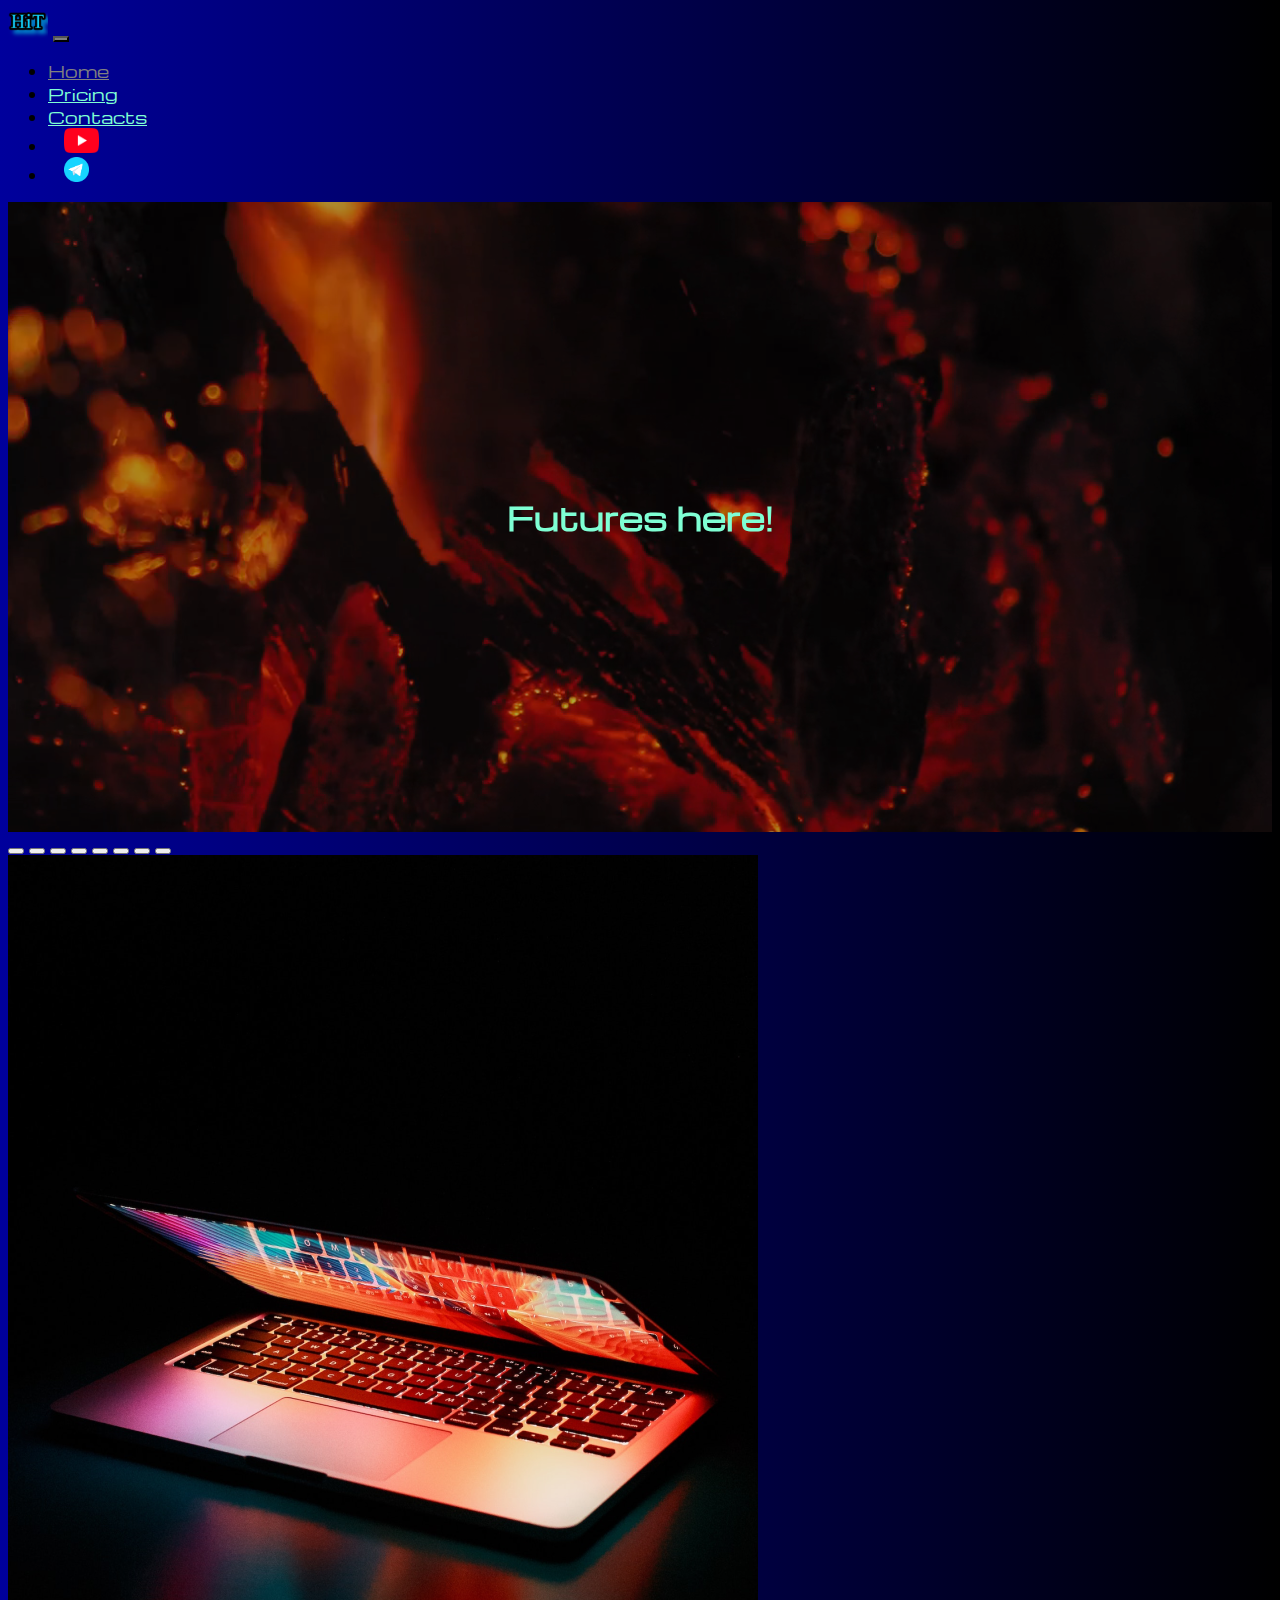
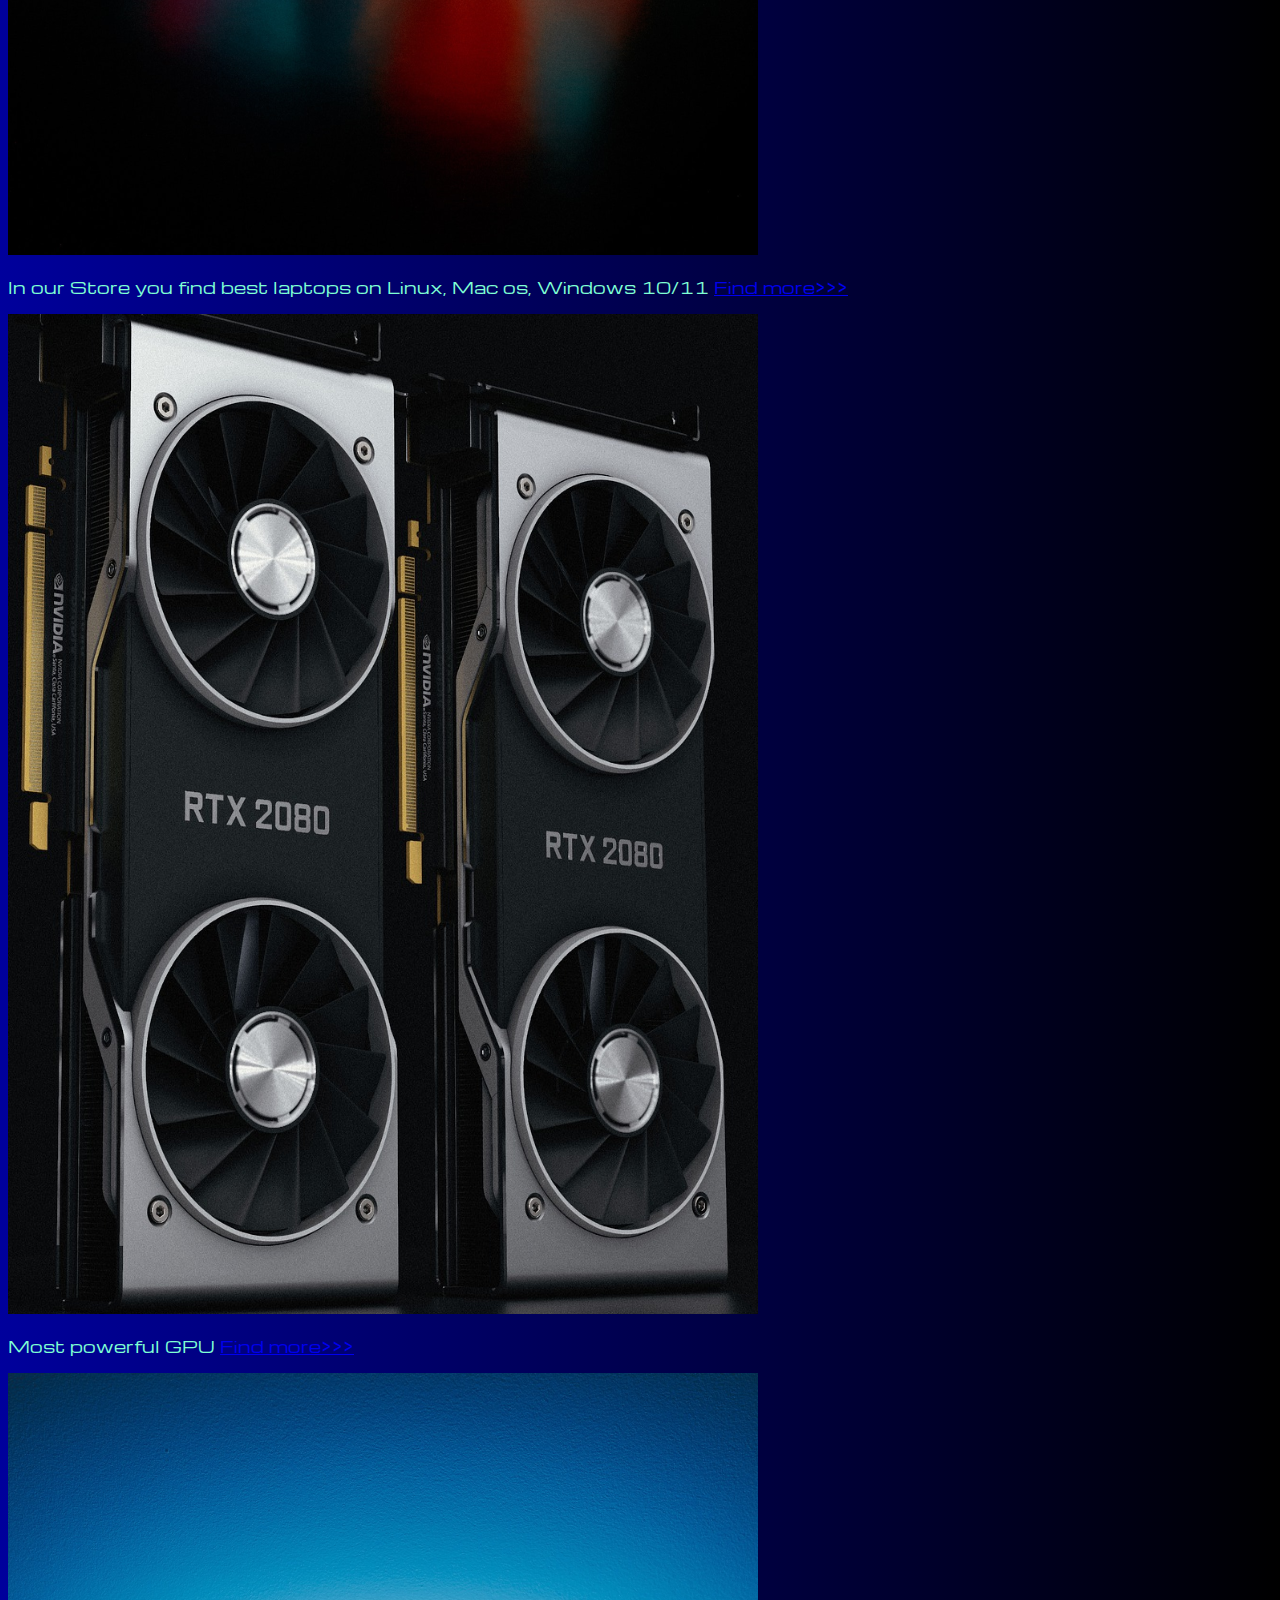
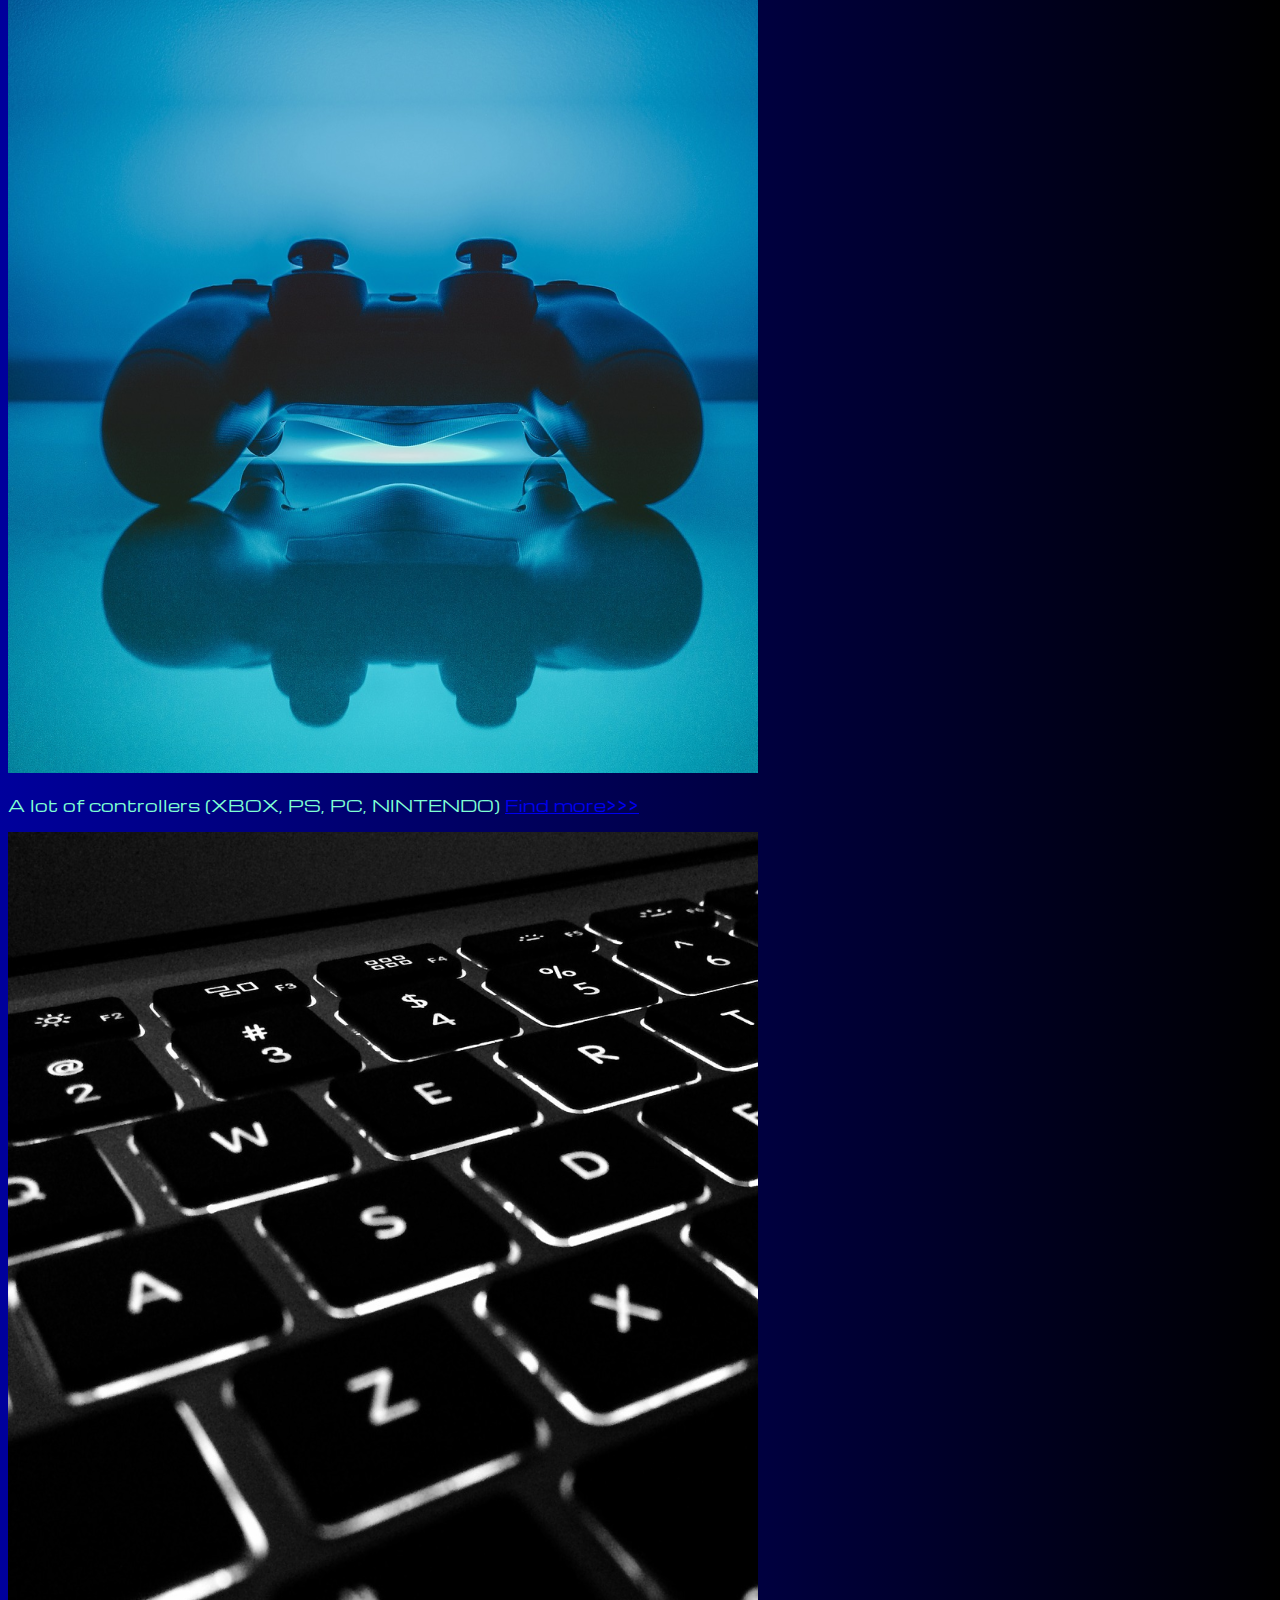
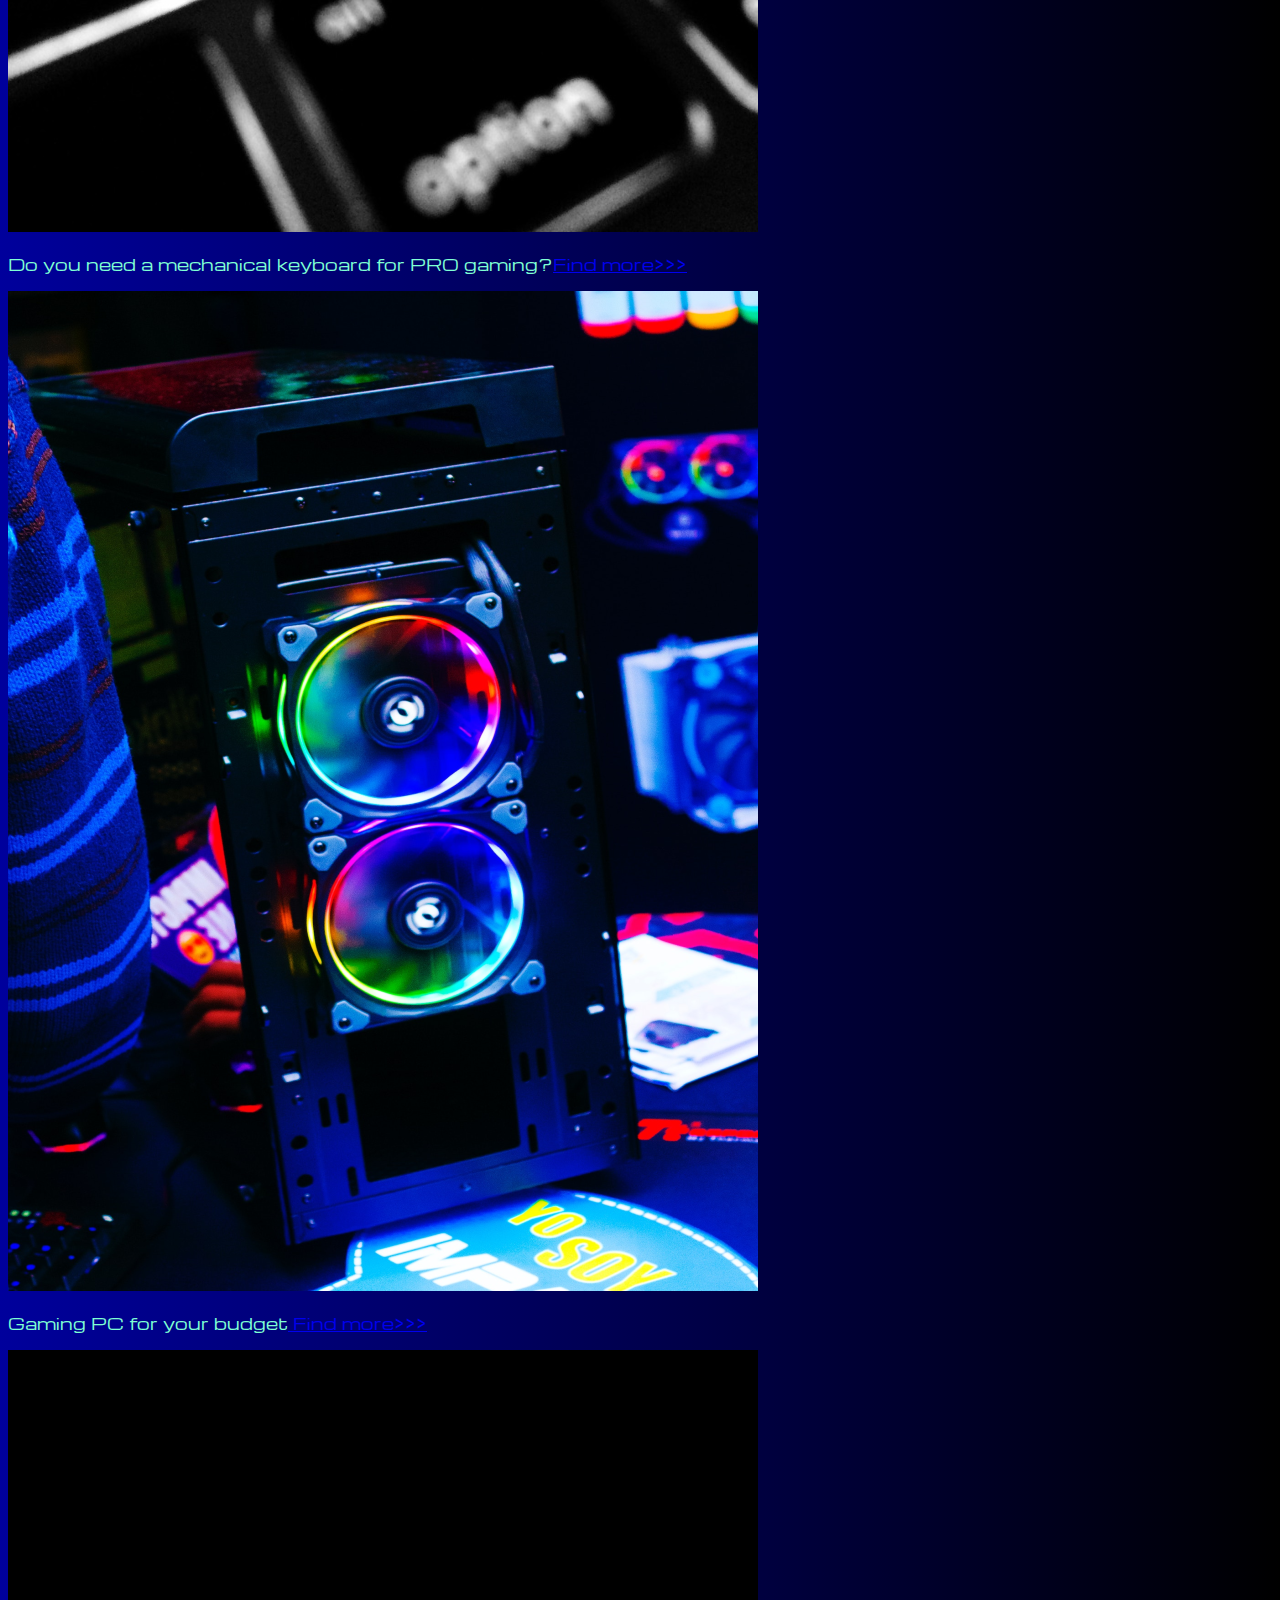
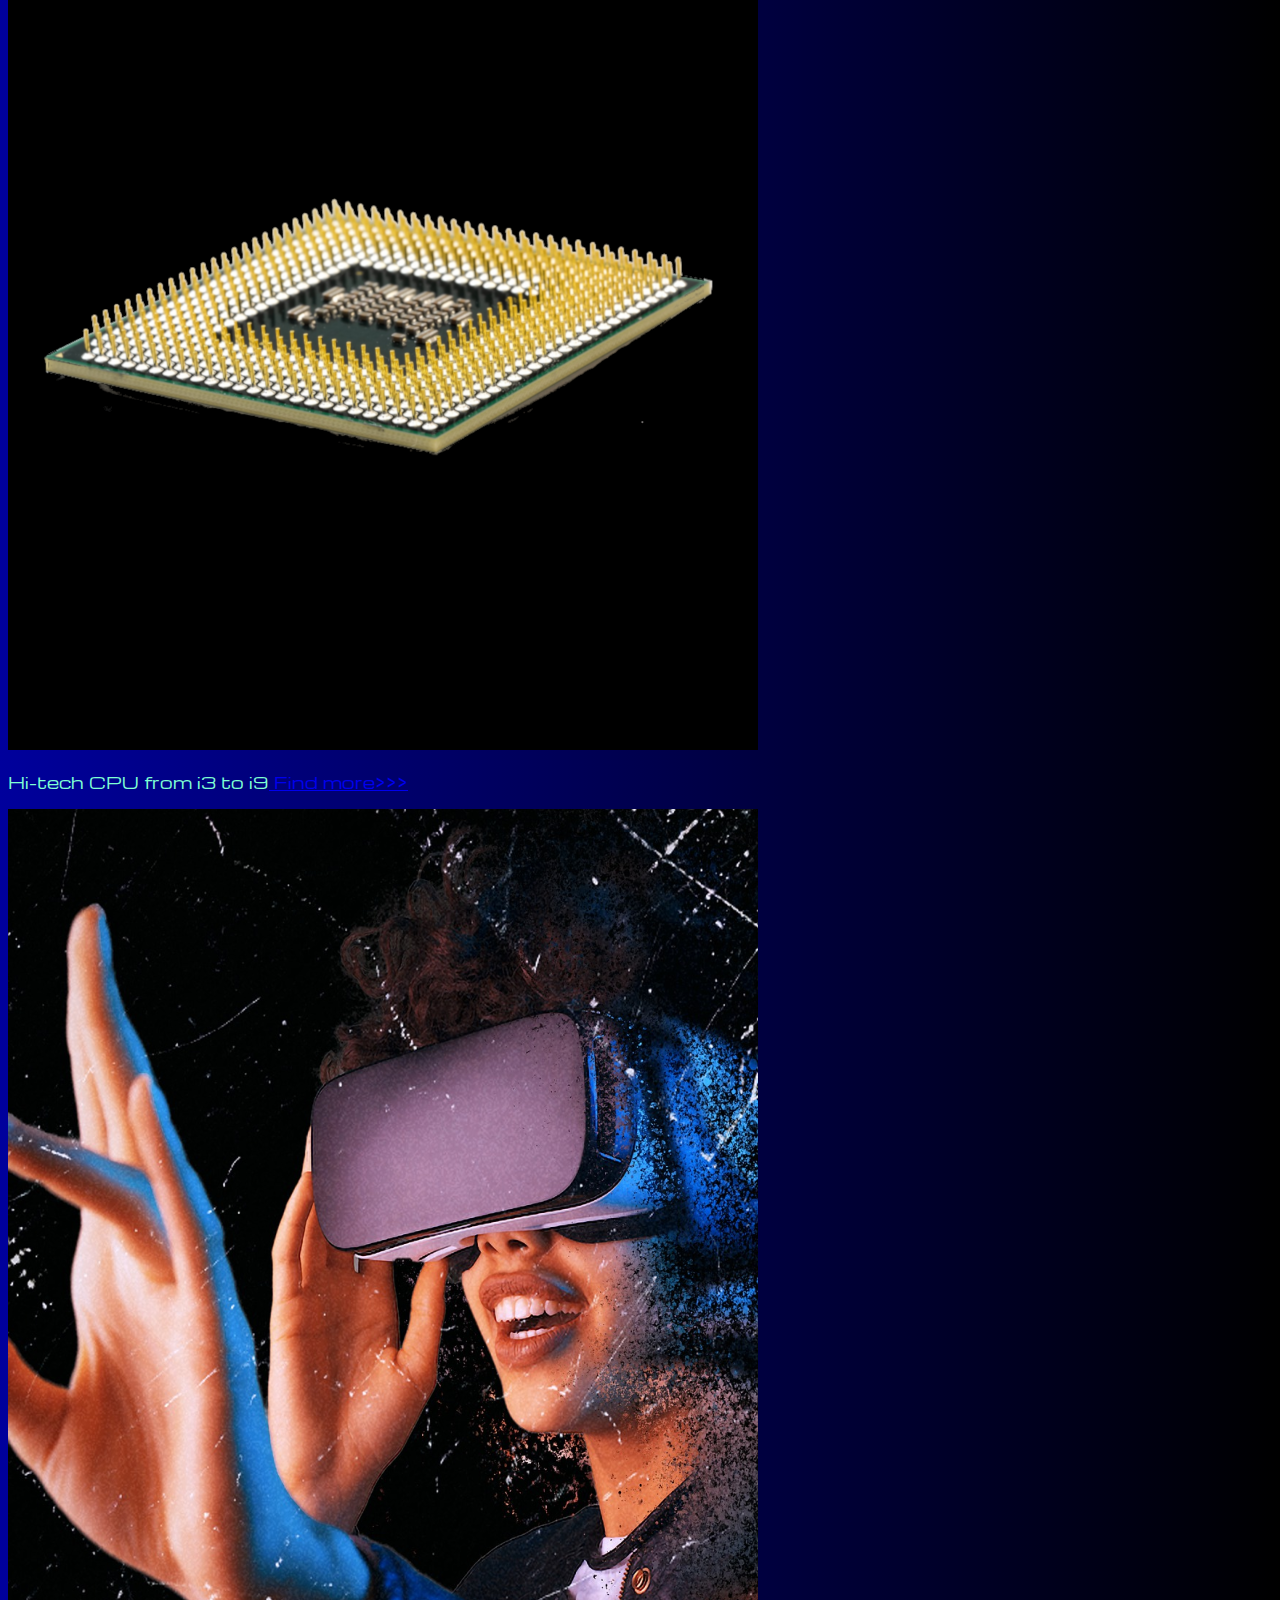
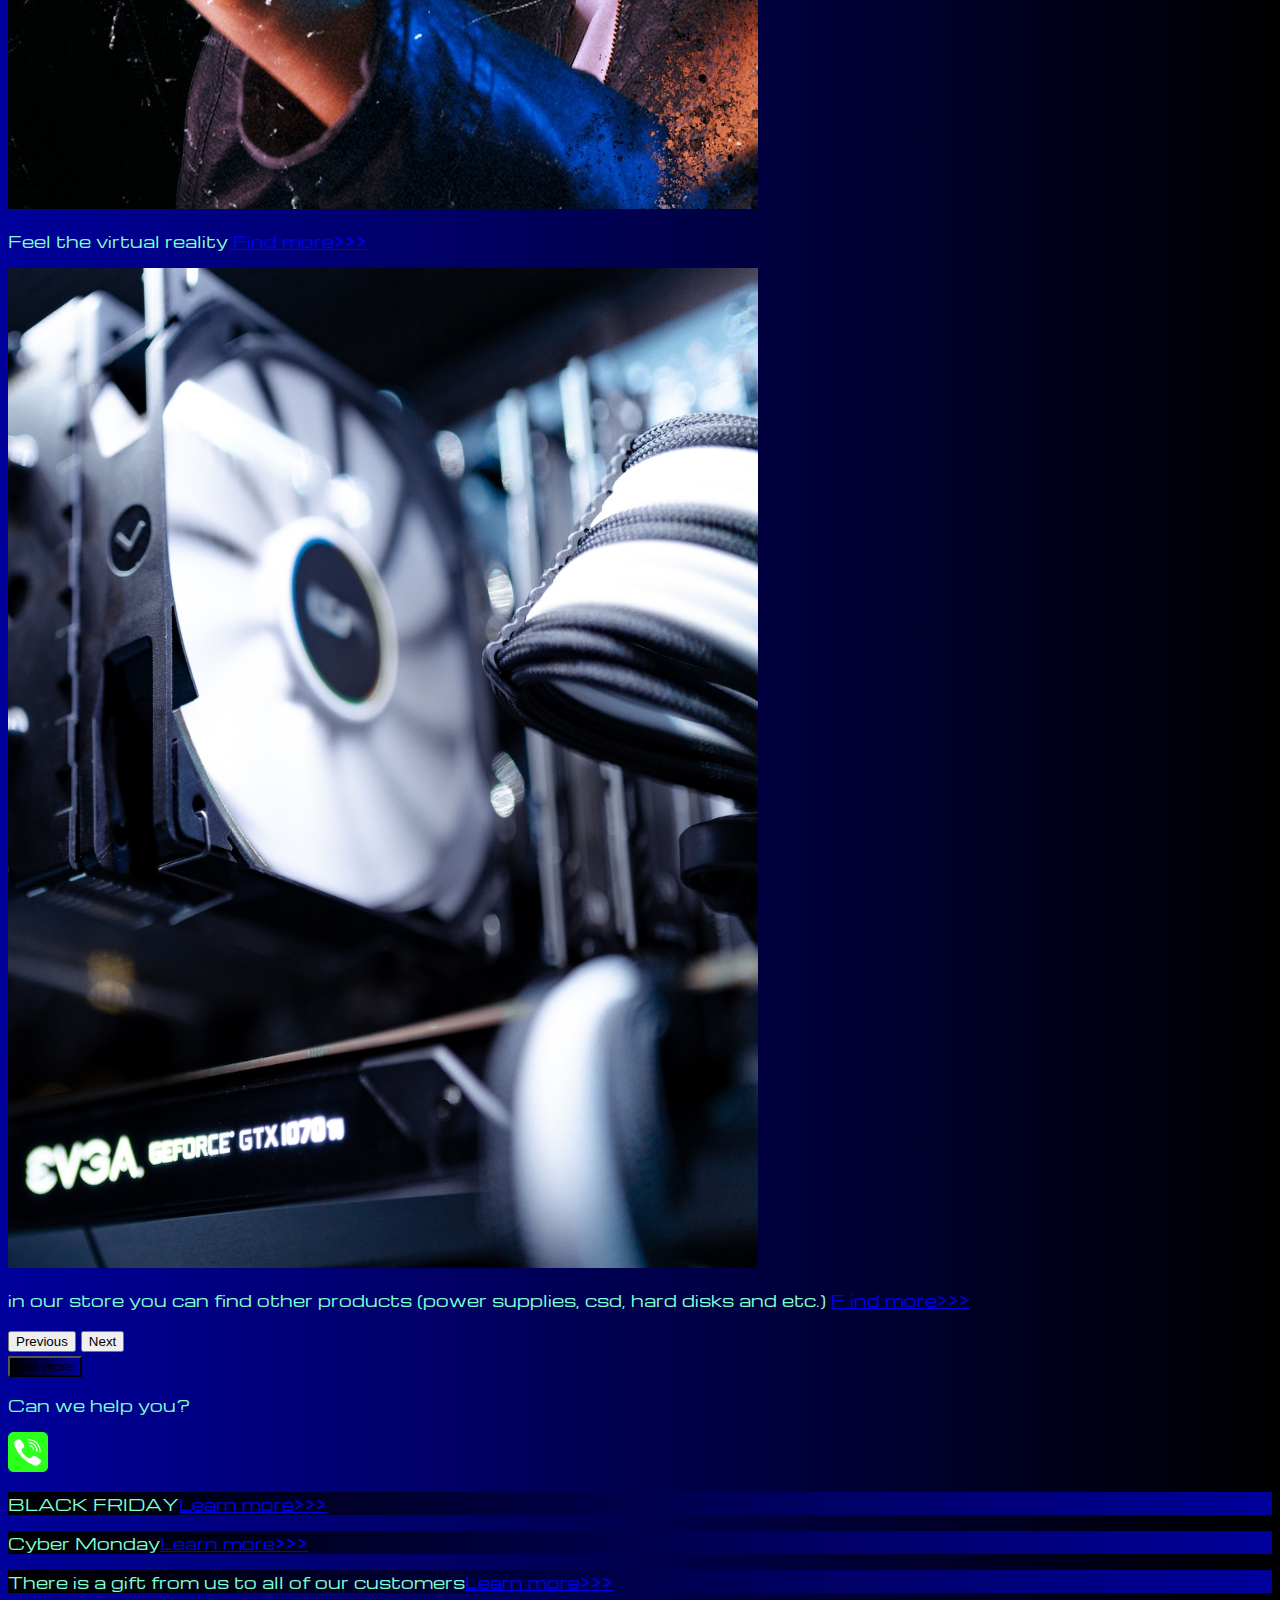
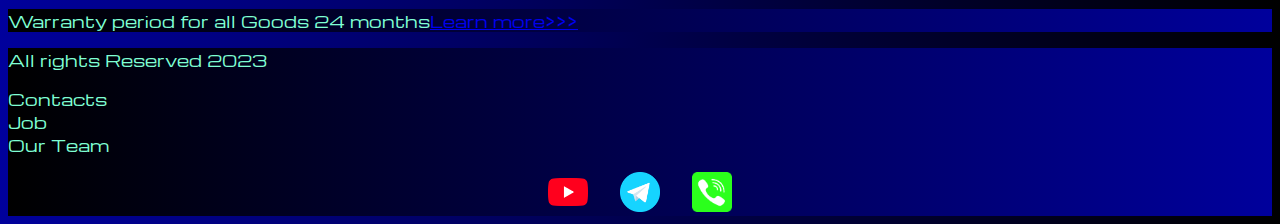
<file: index.html>
<!DOCTYPE html>
<html lang="ru">

<head>
  <meta charset="UTF-8">
  <meta name="viewport" content="width=device-width, initial-scale=1.0">
  <link href="https://cdn.jsdelivr.net/npm/bootstrap@5.3.2/dist/css/bootstrap.min.css" rel="stylesheet"
    integrity="sha384-T3c6CoIi6uLrA9TneNEoa7RxnatzjcDSCmG1MXxSR1GAsXEV/Dwwykc2MPK8M2HN" crossorigin="anonymous">
  <link rel="stylesheet" href="source/styles/mycss.css">
  <link rel="stylesheet" href="source/styles/bgvideo.css">
  <link rel="apple-touch-icon" sizes="180x180" href="source/files/favicon_io/apple-touch-icon.png">
  <link rel="icon" type="image/png" sizes="32x32" href="source/files/favicon_io/favicon-32x32.png">
  <link rel="icon" type="image/png" sizes="16x16" href="source/files/favicon_io/favicon-16x16.png">
  <link rel="manifest" href="source/files/favicon_io/site.webmanifest">
  <title>HiT</title>
</head>

<body>
  <header>
    <nav class="navbar navbar-expand-lg bg-dark">
      <div class="container-fluid">
        <a class="navbar-brand" href="/"><img src="source/files/logo.png" alt="Логотип"></a>
        <button class="navbar-toggler" type="button" data-bs-toggle="collapse" data-bs-target="#navbarNav"
          aria-controls="navbarNav" aria-expanded="false" aria-label="Toggle navigation">
          <span class="navbar-toggler-icon"></span>
        </button>
        <div class="collapse navbar-collapse" id="navbarNav">
          <ul class="navbar-nav">
            <li class="nav-item">
              <a class="nav-link active" aria-current="page" href="/">Home</a>
            </li>
            <li class="nav-item">
              <a class="nav-link" href="pricing.html">Pricing</a>
            </li>
            <li class="nav-item">
              <a class="nav-link" href="pricing.html">Contacts</a>
            </li>
            <li class="nav-item">
              <a class="nav-link" href="https://www.youtube.com/" target="_blank">
                <img style="width: 35px; margin-inline: 1em;" src="source/files/yt.png" alt="Youtube">
              </a>
            </li>
            <li class="nav-item">
              <a class="nav-link" href="https://web.telegram.org/k/" target="_blank">
                <img style="width: 25px; margin-inline: 1em;" src="source/files/tg.png" alt="Telegram">
              </a>
            </li>
          </ul>
        </div>
      </div>
    </nav>
  </header>
  <section>
    <div class="bgvideo">
      <video src="source/files/mixkit-intense-fire-burning-coal-3459-medium.mp4"
        type="video/mp4" autoplay muted loop></video>
        <div class="effect"></div>
      <div class="video-text">
        <h1>Futures here!</h1>
      </div>
    </div>


    <div class="container-fluid mt-4">
      <div class="row">
        <div class="col-lg-1">
        </div>
        <div class="col-lg-8 col-md-12">
          <div class="row">

            <div id="carouselExampleCaptions" class="carousel slide">
              <div class="carousel-indicators">
                <button type="button" data-bs-target="#carouselExampleCaptions" data-bs-slide-to="0" class="active"
                  aria-current="true" aria-label="Slide 1"></button>
                <button type="button" data-bs-target="#carouselExampleCaptions" data-bs-slide-to="1"
                  aria-label="Slide 2"></button>
                <button type="button" data-bs-target="#carouselExampleCaptions" data-bs-slide-to="2"
                  aria-label="Slide 3"></button>
                <button type="button" data-bs-target="#carouselExampleCaptions" data-bs-slide-to="3"
                  aria-label="Slide 4"></button>
                <button type="button" data-bs-target="#carouselExampleCaptions" data-bs-slide-to="4"
                  aria-label="Slide 5"></button>
                <button type="button" data-bs-target="#carouselExampleCaptions" data-bs-slide-to="5"
                  aria-label="Slide 6"></button>
                <button type="button" data-bs-target="#carouselExampleCaptions" data-bs-slide-to="6"
                  aria-label="Slide 7"></button>
                <button type="button" data-bs-target="#carouselExampleCaptions" data-bs-slide-to="7"
                  aria-label="Slide 8"></button>
              </div>
              <div class="carousel-inner">
                <div class="carousel-item active">
                  <div class="d-block w-100">
                    <div class="row">
                      <div class="col-lg-6 col-md-6">
                        <img src="source/images/laptop.png" class="w-100" alt="laptop">
                      </div>
                      <div class="col-lg-6 col-md-6 slide-text">
                        <p>In our Store you find best laptops on Linux, Mac os, Windows 10/11 <a
                            href="pricing.html">Find
                            more>>></a></p>
                      </div>
                    </div>
                  </div>
                </div>
                <div class="carousel-item">
                  <div class="d-block w-100">
                    <div class="row">
                      <div class="col-lg-6 col-md-6">
                        <img src="source/images/gpu.png" class="w-100" alt="GPU">
                      </div>
                      <div class="col-lg-6 col-md-6 slide-text">
                        <p>Most powerful GPU <a href="pricing.html">Find more>>></a></p>
                      </div>
                    </div>
                  </div>
                </div>
                <div class="carousel-item">
                  <div class="d-block w-100">
                    <div class="row">
                      <div class="col-lg-6 col-md-6">
                        <img src="source/images/controller.png" class="w-100" alt="controller">
                      </div>
                      <div class="col-lg-6 col-md-6 slide-text">
                        <p>A lot of controllers (XBOX, PS, PC, NINTENDO) <a href="pricing.html">Find more>>></a></p>
                      </div>
                    </div>
                  </div>
                </div>
                <div class="carousel-item">
                  <div class="d-block w-100">
                    <div class="row">
                      <div class="col-lg-6 col-md-6">
                        <img src="source/images/acc.png" class="w-100" alt="acc">
                      </div>
                      <div class="col-lg-6 col-md-6 slide-text">
                        <p>Do you need a mechanical keyboard for PRO gaming?<a href="pricing.html">Find more>>></a></p>
                      </div>
                    </div>
                  </div>
                </div>
                <div class="carousel-item">
                  <div class="d-block w-100">
                    <div class="row">
                      <div class="col-lg-6 col-md-6">
                        <img src="source/images/gaming pc.png" class="w-100" alt="gaming_pc">
                      </div>
                      <div class="col-lg-6 col-md-6 slide-text">
                        <p>Gaming PC for your budget<a href="pricing.html"> Find more>>></a></p>
                      </div>
                    </div>
                  </div>
                </div>
                <div class="carousel-item">
                  <div class="d-block w-100">
                    <div class="row">
                      <div class="col-lg-6 col-md-6">
                        <img src="source/images/cpu.png" class="w-100" alt="cpu">
                      </div>
                      <div class="col-lg-6 col-md-6 slide-text">
                        <p>Hi-tech CPU from i3 to i9<a href="pricing.html"> Find more>>></a></p>
                      </div>
                    </div>
                  </div>
                </div>
                <div class="carousel-item">
                  <div class="d-block w-100">
                    <div class="row">
                      <div class="col-lg-6 col-md-6">
                        <img src="source/images/vr.png" class="w-100" alt="vr">
                      </div>
                      <div class="col-lg-6 col-md-6 slide-text">
                        <p>Feel the virtual reality<a href="pricing.html"> Find more>>></a></p>
                      </div>
                    </div>
                  </div>
                </div>
                <div class="carousel-item">
                  <div class="d-block w-100">
                    <div class="row">
                      <div class="col-lg-6 col-md-6">
                        <img src="source/images/other.png" class="w-100" alt="other">
                      </div>
                      <div class="col-lg-6 col-md-6 slide-text">
                        <p>in our store you can find other products (power supplies, csd, hard disks and etc.) <a
                            href="pricing.html">F ind more>>></a></p>
                      </div>
                    </div>
                  </div>
                </div>
              </div>
              <button class="carousel-control-prev" type="button" data-bs-target="#carouselExampleCaptions"
                data-bs-slide="prev">
                <span class="carousel-control-prev-icon" aria-hidden="true"></span>
                <span class="visually-hidden">Previous</span>
              </button>
              <button class="carousel-control-next" type="button" data-bs-target="#carouselExampleCaptions"
                data-bs-slide="next">
                <span class="carousel-control-next-icon" aria-hidden="true"></span>
                <span class="visually-hidden">Next</span>
              </button>
            </div>
            <div class="col-lg-12 col-md-12 text-center mt-4">
              <button type="button" class="btn btn-outline-primary btn-lg my-4">See more</button>
            </div>
            <div class="col-lg-12 col-md-12 text-center mt-4">
              <p>Can we help you?</p>
            </div>
            <div class="col-lg-12 col-md-12 text-center">
              <img class="call-anim" style="width: 40px" src="source/files/phone.png" alt="Phone">
            </div>
          </div>

        </div>
        <div class="col-lg-3 col-md-12">
          <div class="row px-3">
            <div class="col-lg-12 sidebar my-4">
              <p>BLACK FRIDAY<a href="#">Learn more>>></a></p>
            </div>
            <div class="col-lg-12 sidebar my-4">
              <p>Cyber Monday<a href="#">Learn more>>></a></p>
            </div>
            <div class="col-lg-12 sidebar my-4">
              <p>There is a gift from us to all of our customers<a href="#">Learn more>>></a></p>
            </div>
            <div class="col-lg-12 sidebar my-4">
              <p>Warranty period for all Goods 24 months<a href="#">Learn more>>></a></p>
            </div>
          </div>
        </div>


      </div>

    </div>

  </section>

  <footer class="mt-4">
    <div class="container-fluid">
      <div class="row">
        <div class="col-lg-4 col-md-12 footer-text text-center">
          <p>All rights Reserved 2023</p>
        </div>
        <div class="col-lg-4 col-md-12 footer-text text-center">
          <p>Contacts<br>Job<br>Our Team</p>
        </div>
        <div class="col-lg-4 col-md-12 media-links">
          <a href="https://www.youtube.com/" target="_blank"><img style="width: 40px; margin-inline: 1em;"
              src="source/files/yt.png" alt="Youtube"></a>
          <a href="https://web.telegram.org/k/" target="_blank"><img style="width: 40px; margin-inline: 1em;"
              src="source/files/tg.png" alt="Telegram"></a>
          <a href="#"><img style="width: 40px; margin-inline: 1em;" src="source/files/phone.png" alt="Phone"></a>
        </div>
      </div>
    </div>
  </footer>
  <script src="https://cdn.jsdelivr.net/npm/bootstrap@5.3.2/dist/js/bootstrap.bundle.min.js"
    integrity="sha384-C6RzsynM9kWDrMNeT87bh95OGNyZPhcTNXj1NW7RuBCsyN/o0jlpcV8Qyq46cDfL"
    crossorigin="anonymous"></script>
</body>

</html>
</file>
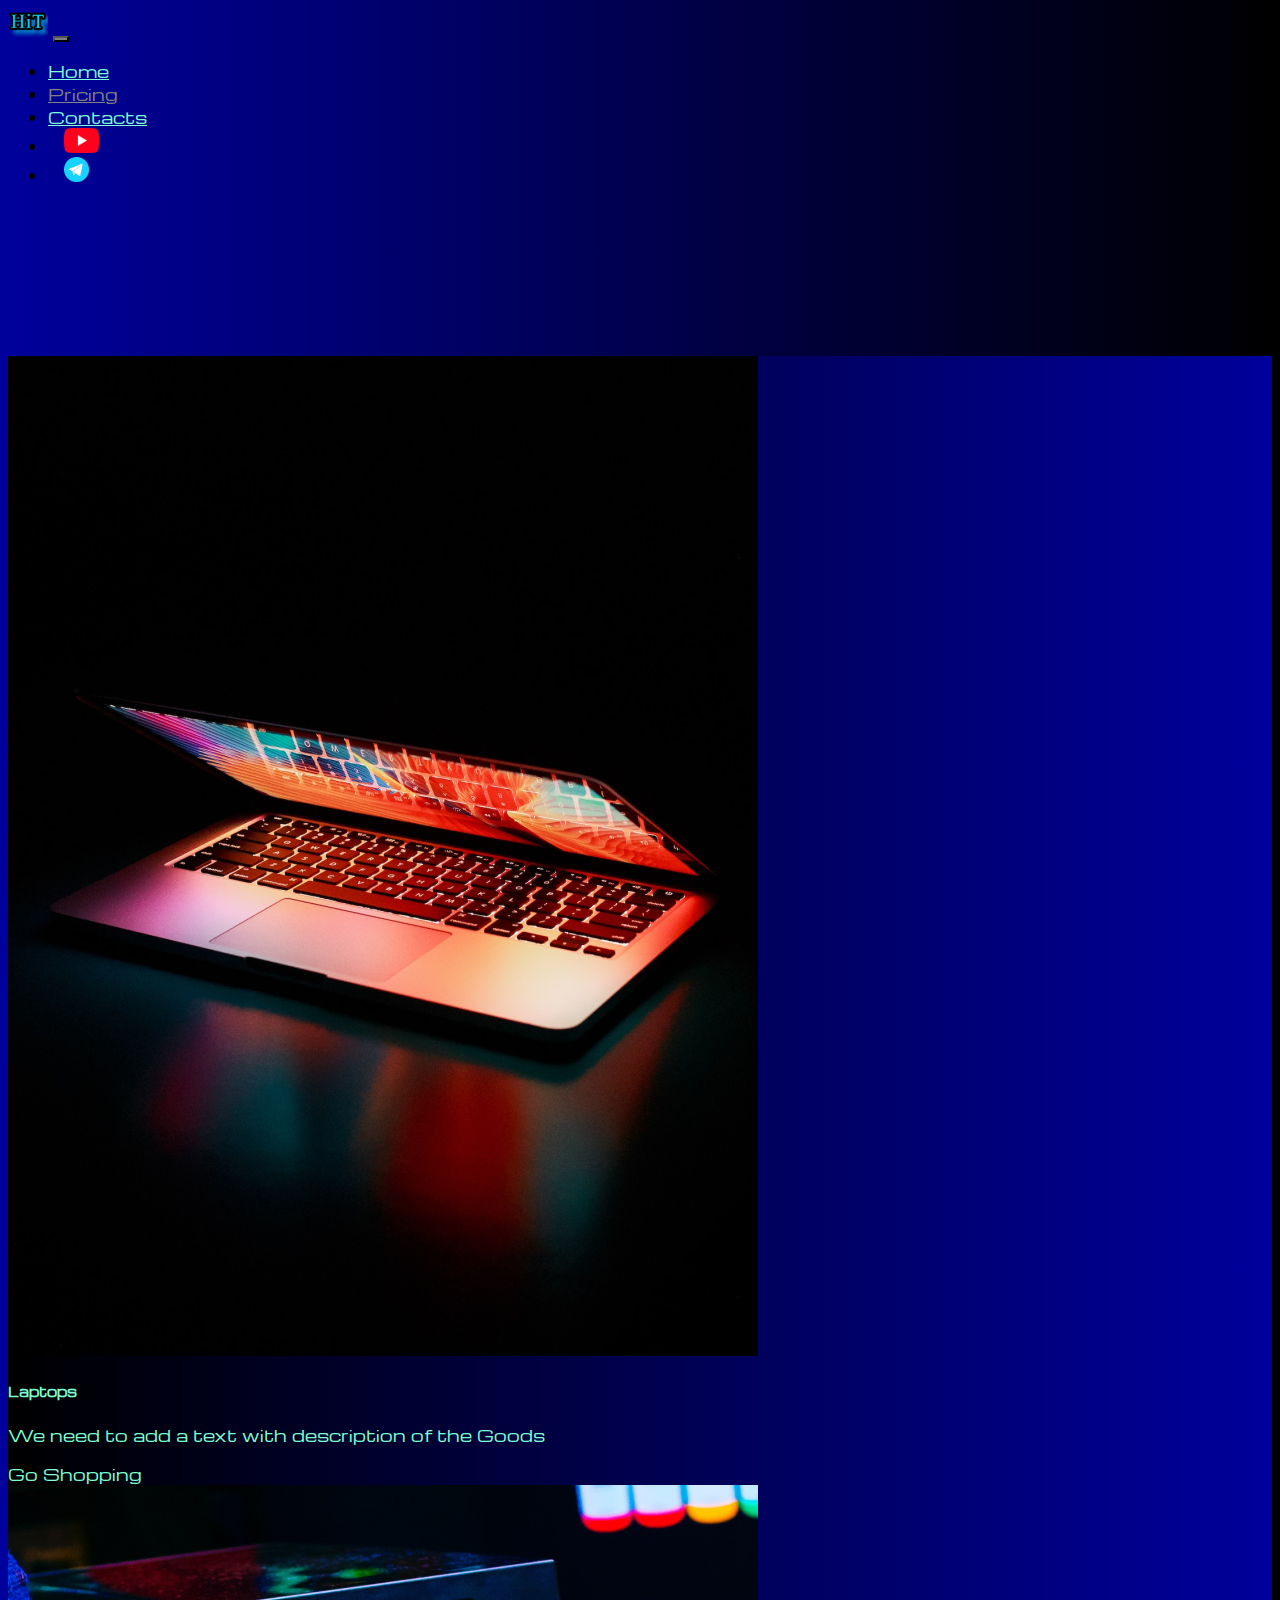
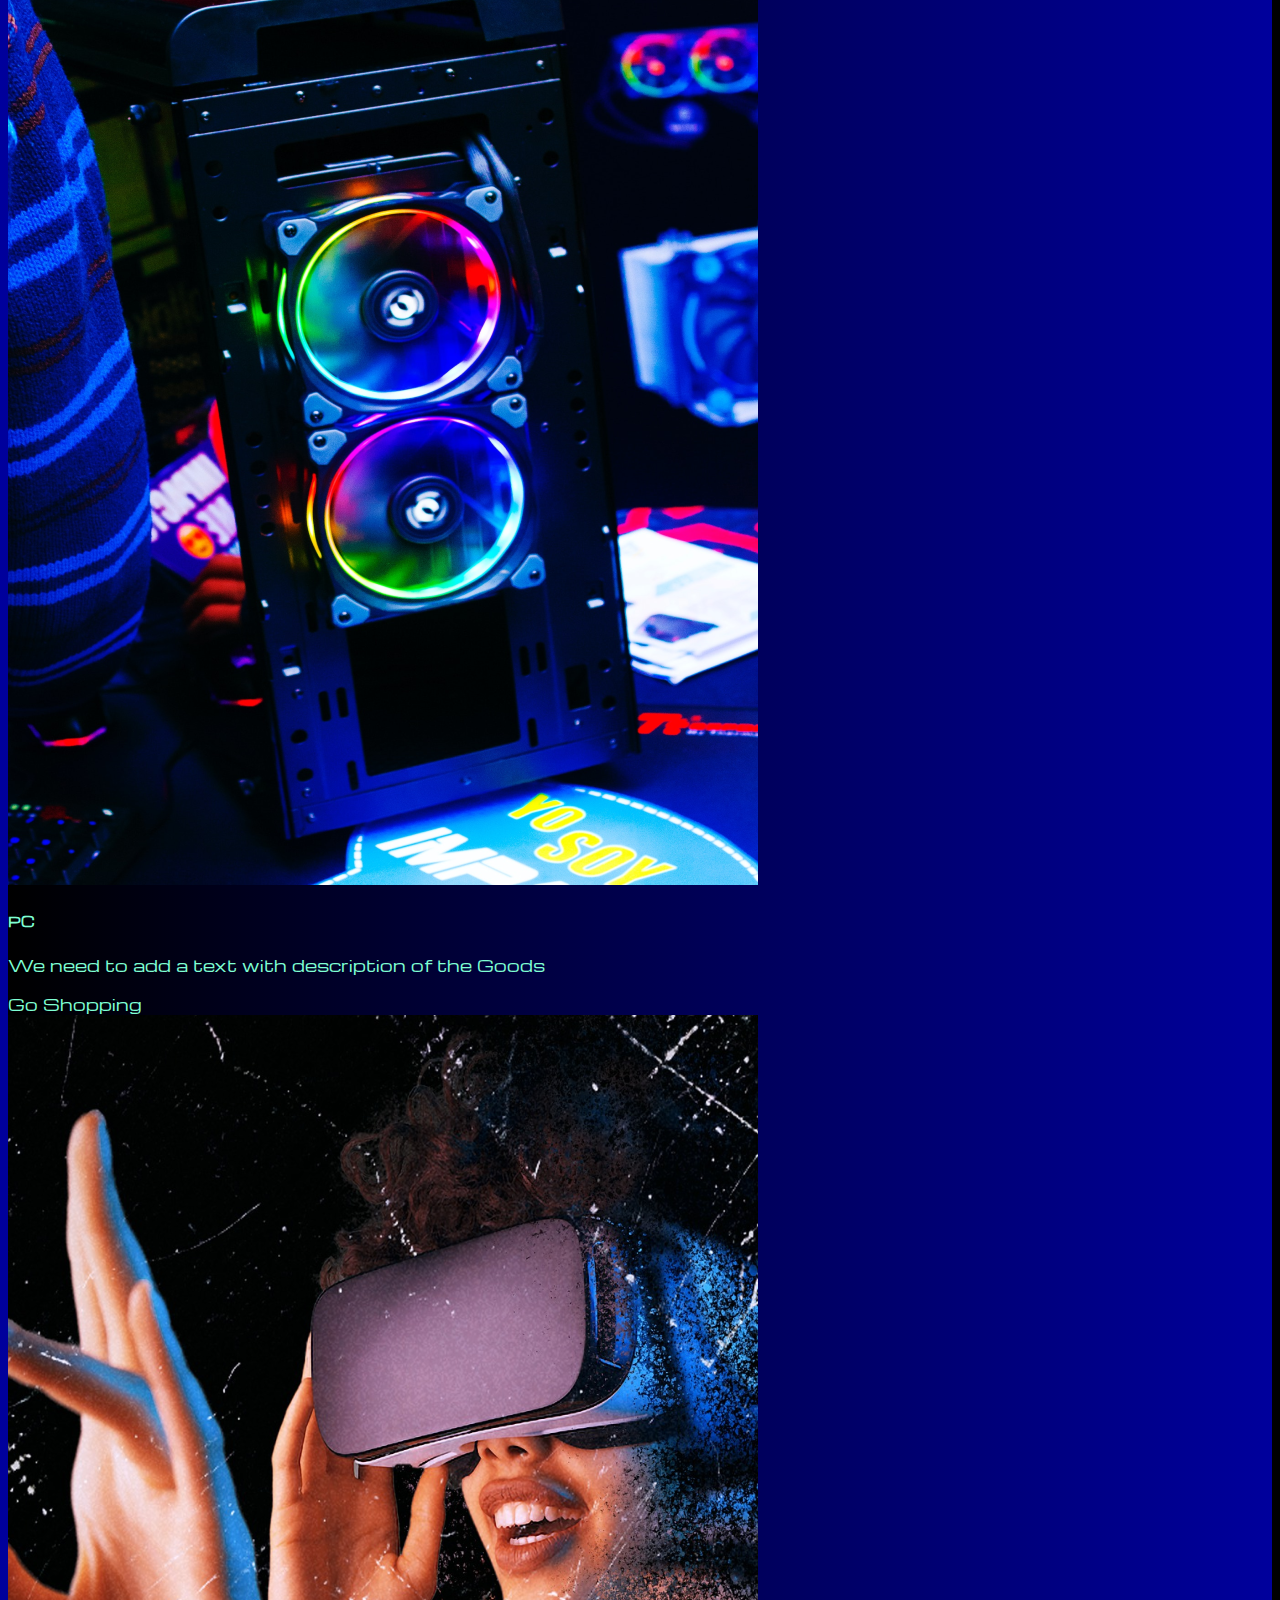
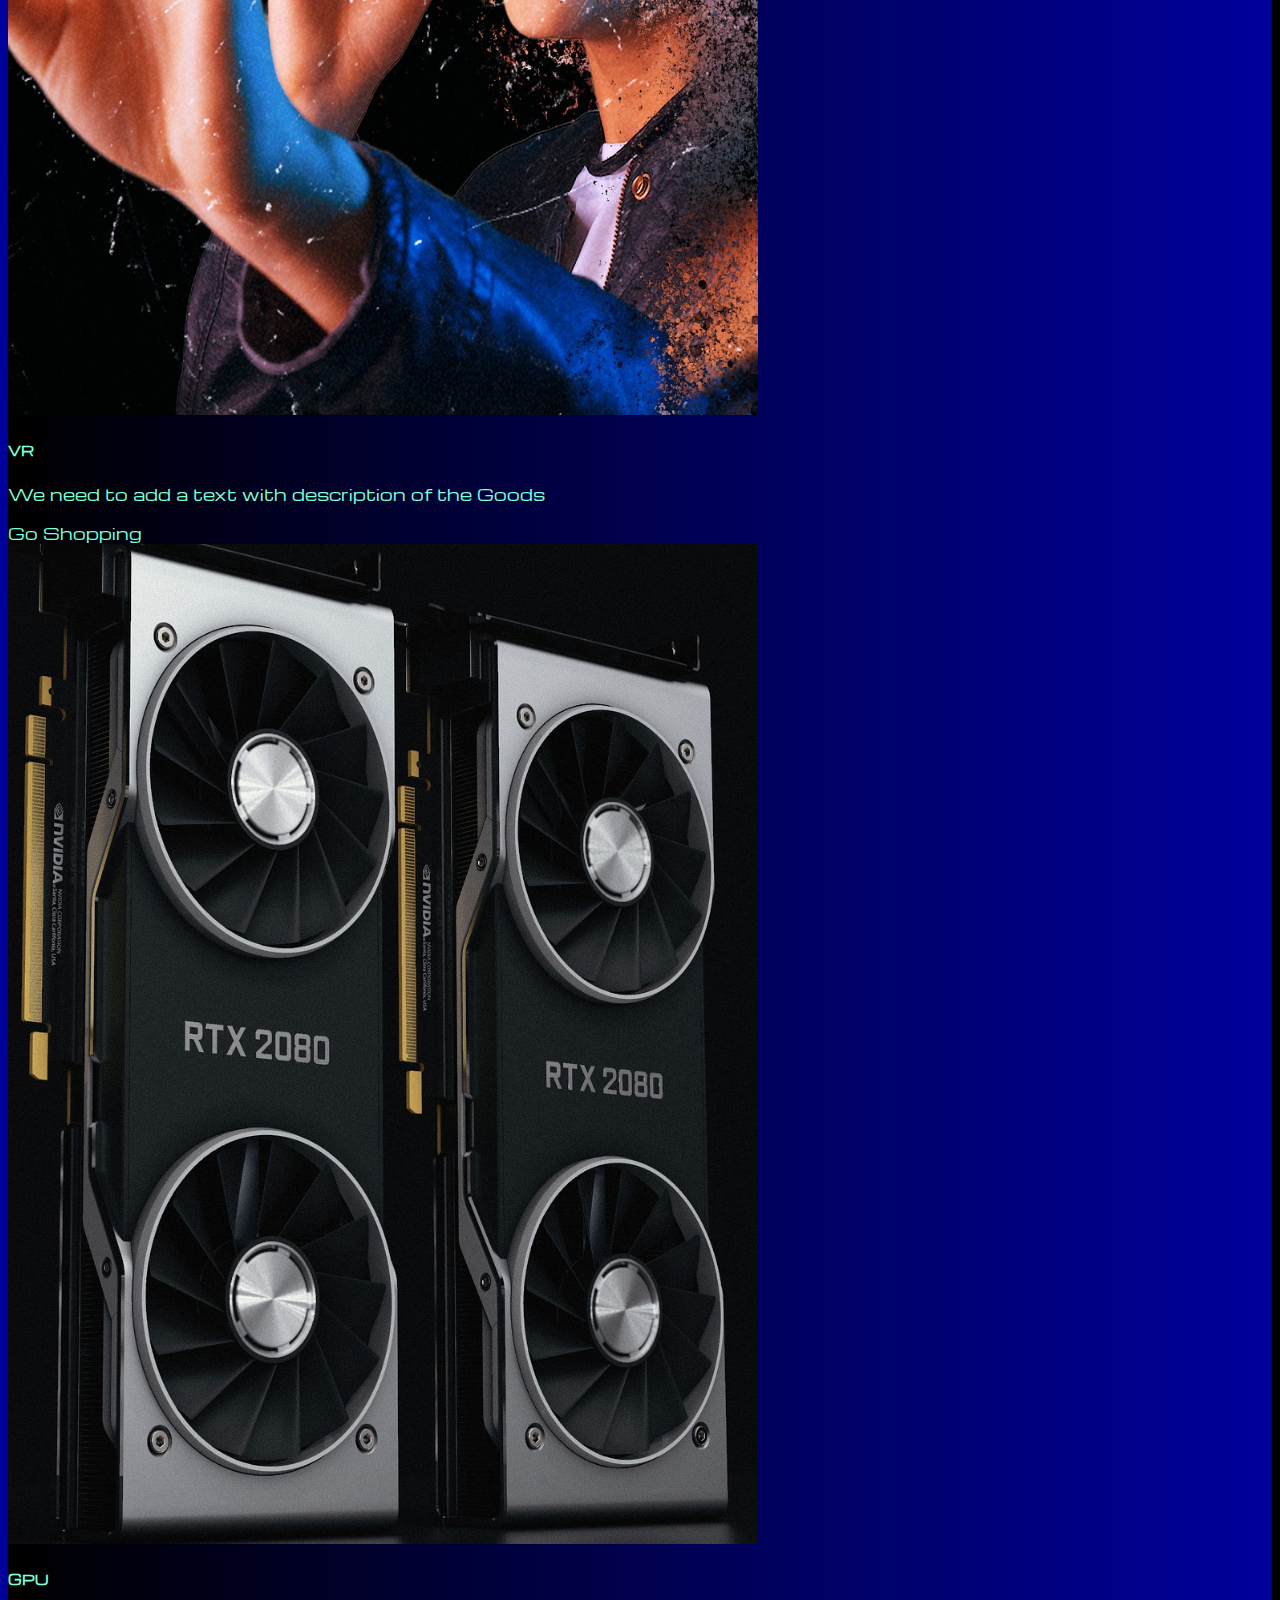
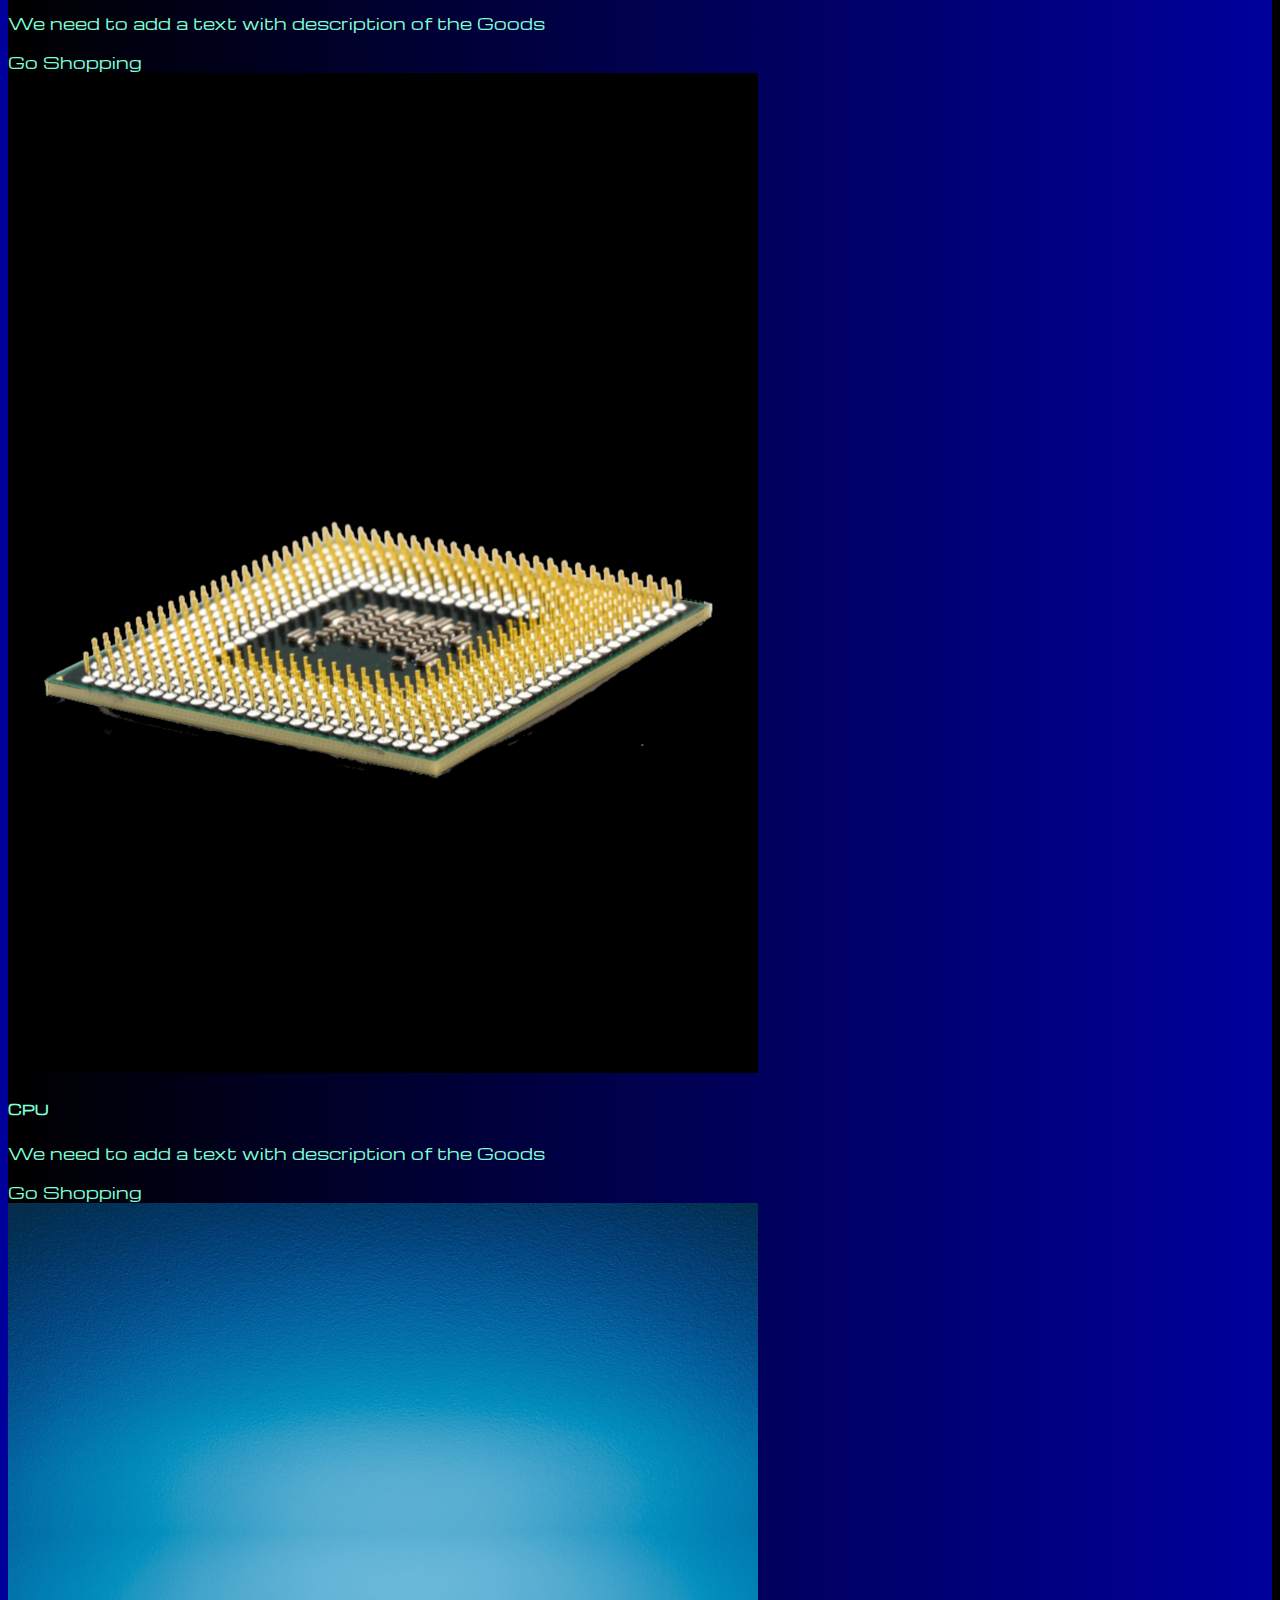
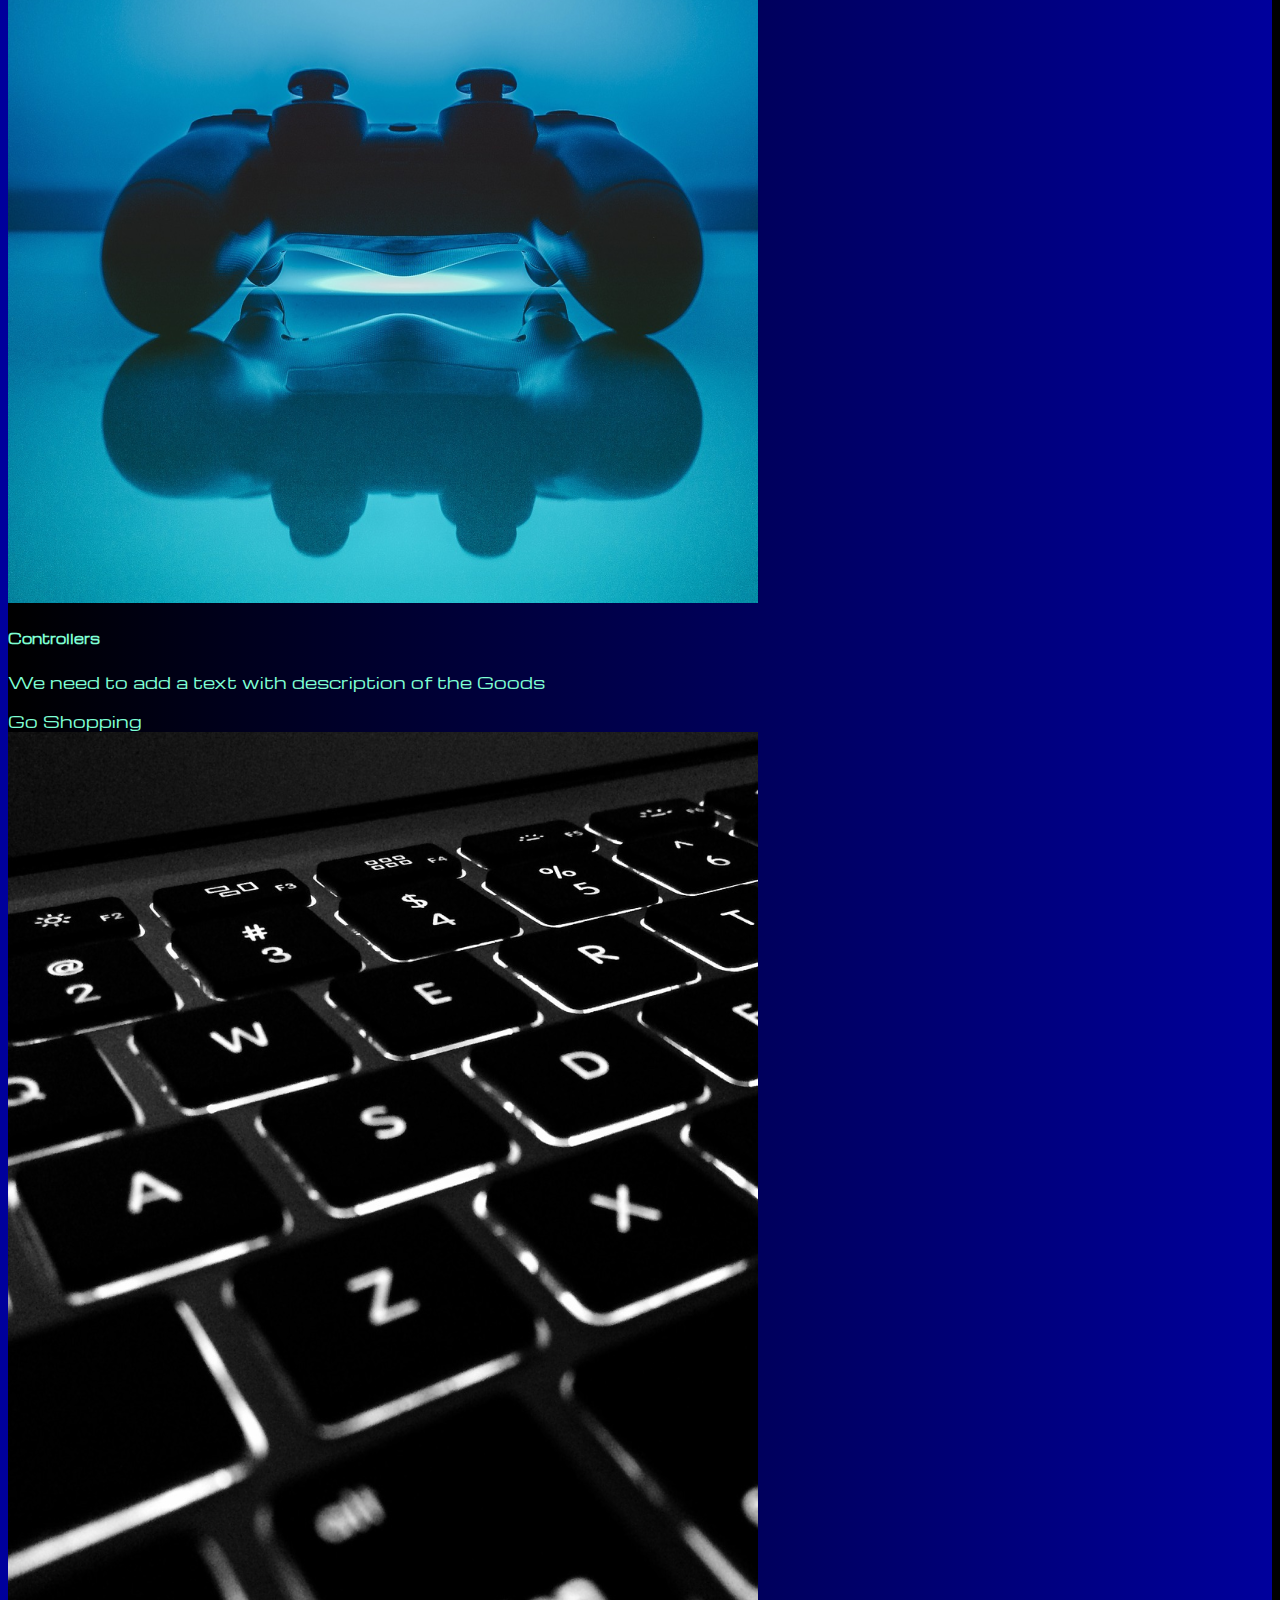
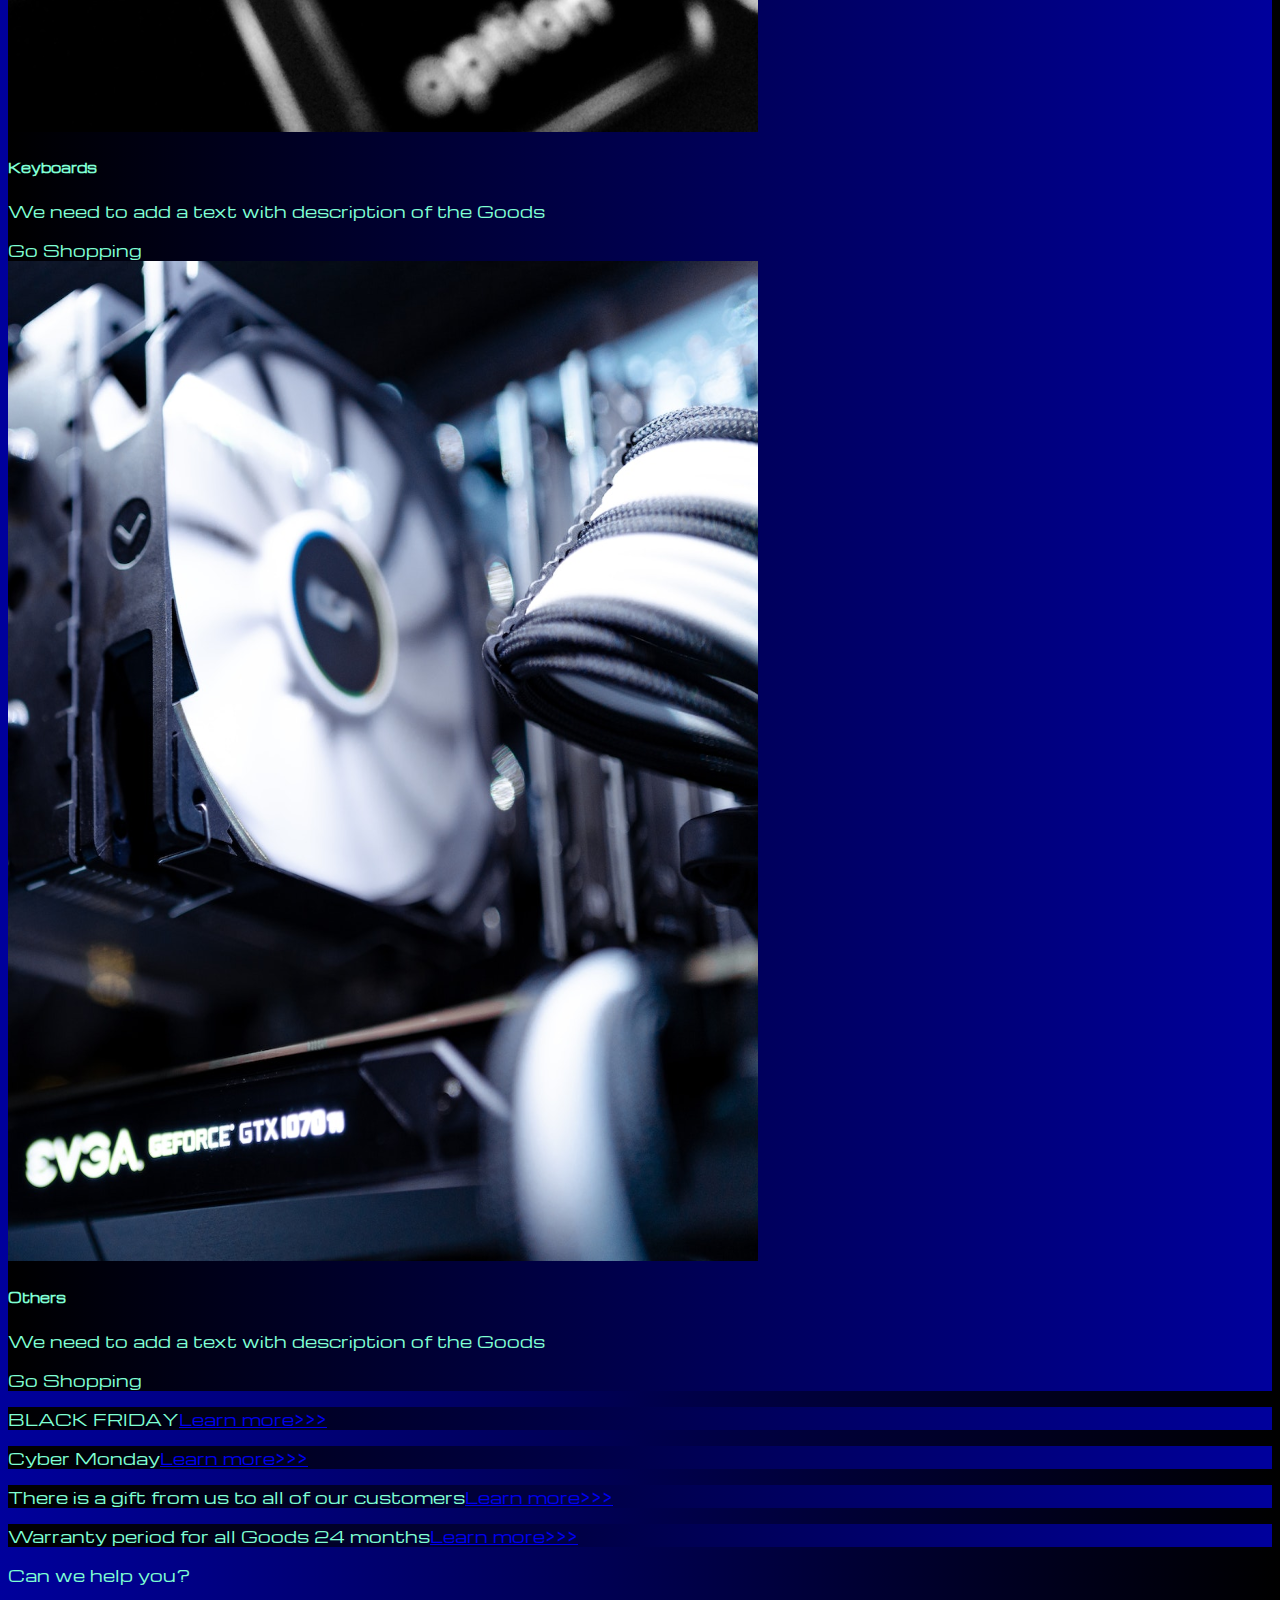
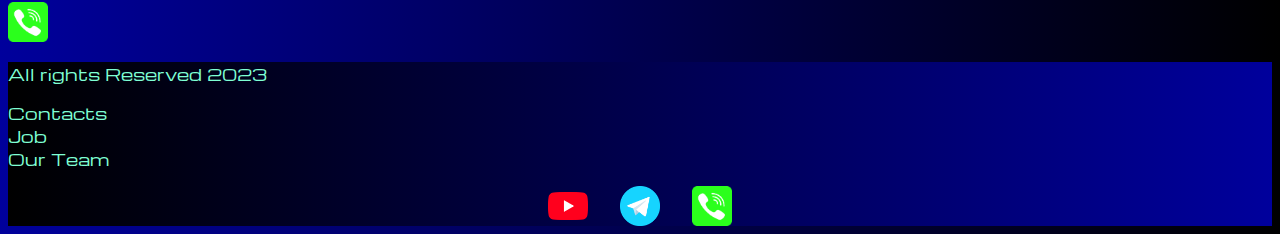
<file: pricing.html>
<!DOCTYPE html>
<html lang="ru">

<head>
    <meta charset="UTF-8">
    <meta name="viewport" content="width=device-width, initial-scale=1.0">
    <link href="https://cdn.jsdelivr.net/npm/bootstrap@5.3.2/dist/css/bootstrap.min.css" rel="stylesheet"
        integrity="sha384-T3c6CoIi6uLrA9TneNEoa7RxnatzjcDSCmG1MXxSR1GAsXEV/Dwwykc2MPK8M2HN" crossorigin="anonymous">
    <link rel="stylesheet" href="source/styles/mycss.css">
    <link rel="apple-touch-icon" sizes="180x180" href="source/files/favicon_io/apple-touch-icon.png">
    <link rel="icon" type="image/png" sizes="32x32" href="source/files/favicon_io/favicon-32x32.png">
    <link rel="icon" type="image/png" sizes="16x16" href="source/files/favicon_io/favicon-16x16.png">
    <link rel="manifest" href="source/files/favicon_io/site.webmanifest">
      <title>HiT</title>
</head>

<body>
    <header>
        <nav class="navbar navbar-expand-lg bg-dark">
            <div class="container-fluid">
                <a class="navbar-brand" href="/"><img src="source/files/logo.png" alt="Логотип"></a>
                <button class="navbar-toggler" type="button" data-bs-toggle="collapse" data-bs-target="#navbarNav"
                    aria-controls="navbarNav" aria-expanded="false" aria-label="Toggle navigation">
                    <span class="navbar-toggler-icon"></span>
                </button>
                <div class="collapse navbar-collapse" id="navbarNav">
                    <ul class="navbar-nav">
                        <li class="nav-item">
                            <a class="nav-link" aria-current="page" href="/">Home</a>
                        </li>
                        <li class="nav-item">
                            <a class="nav-link active" href="pricing.html">Pricing</a>
                        </li>
                        <li class="nav-item">
                            <a class="nav-link" href="pricing.html">Contacts</a>
                        </li>
                        <li class="nav-item">
                            <a class="nav-link" href="https://www.youtube.com/" target="_blank">
                                <img style="width: 35px; margin-inline: 1em;" src="source/files/yt.png" alt="Youtube">
                            </a>
                        </li>
                        <li class="nav-item">
                            <a class="nav-link" href="https://web.telegram.org/k/" target="_blank">
                                <img style="width: 25px; margin-inline: 1em;" src="source/files/tg.png" alt="Telegram">
                            </a>
                        </li>
                    </ul>
                </div>
            </div>
        </nav>
    </header>

    <section>
        <video src=""></video>
        <div class="container-fluid mt-4">
            <div class="row">
                <div class="col-lg-1">
                </div>
                <div class="col-lg-8 col-md-12">
                    <div class="row">
                        <div class="col-lg-4 col-md-6 mt-4">
                            <div class="card">
                                <a href="#"><img src="source/images/laptop.png" class="card-img-top" alt="Laptop"></a>
                                <div class="card-body">
                                    <h5 class="card-title"><a href="#">Laptops</a></h5>
                                    <p class="card-text"><a href="#">We need to add a text with description of the
                                            Goods</a></p>
                                    <a href="#" class="btn btn-primary">Go Shopping</a>
                                </div>
                            </div>
                        </div>
                        <div class="col-lg-4 col-md-6 mt-4">
                            <div class="card">
                                <a href="#"><img src="source/images/gaming pc.png" class="card-img-top"
                                        alt="Игровой пк"></a>
                                <div class="card-body">
                                    <h5 class="card-title"><a href="#">PC</a></h5>
                                    <p class="card-text"><a href="#">We need to add a text with description of the
                                            Goods</a></p>
                                    <a href="#" class="btn btn-primary">Go Shopping</a>
                                </div>
                            </div>
                        </div>
                        <div class="col-lg-4 col-md-6 mt-4">
                            <div class="card">
                                <a href="#"><img src="source/images/vr.png" class="card-img-top"
                                        alt="Виртуальная реальность"></a>
                                <div class="card-body">
                                    <h5 class="card-title"><a href="#">VR</a></h5>
                                    <p class="card-text"><a href="#">We need to add a text with description of the
                                            Goods</a></p>
                                    <a href="#" class="btn btn-primary">Go Shopping</a>
                                </div>
                            </div>
                        </div>
                        <div class="col-lg-4 col-md-6 mt-4">
                            <div class="card">
                                <a href="#"><img src="source/images/gpu.png" class="card-img-top" alt="Видеокарта"></a>
                                <div class="card-body">
                                    <h5 class="card-title"><a href="#">GPU</a></h5>
                                    <p class="card-text"><a href="#">We need to add a text with description of the
                                            Goods</a></p>
                                    <a href="#" class="btn btn-primary">Go Shopping</a>
                                </div>
                            </div>
                        </div>
                        <div class="col-lg-4 col-md-6 mt-4">
                            <div class="card">
                                <a href="#"><img src="source/images/cpu.png" class="card-img-top" alt="Процессор"></a>
                                <div class="card-body">
                                    <h5 class="card-title"><a href="#">CPU</a></h5>
                                    <p class="card-text"><a href="#">We need to add a text with description of the
                                            Goods</a></p>
                                    <a href="#" class="btn btn-primary">Go Shopping</a>
                                </div>
                            </div>
                        </div>
                        <div class="col-lg-4 col-md-6 mt-4">
                            <div class="card">
                                <a href="#"><img src="source/images/controller.png" class="card-img-top"
                                        alt="Джойстики"></a>
                                <div class="card-body">
                                    <h5 class="card-title"><a href="#">Controllers</a></h5>
                                    <p class="card-text"><a href="#">We need to add a text with description of the
                                            Goods</a></p>
                                    <a href="#" class="btn btn-primary">Go Shopping</a>
                                </div>
                            </div>
                        </div>
                        <div class="col-lg-4 col-md-6 mt-4">
                            <div class="card">
                                <a href="#"><img src="source/images/acc.png" class="card-img-top" alt="Клавиатуры"></a>
                                <div class="card-body">
                                    <h5 class="card-title"><a href="#">Keyboards</a></h5>
                                    <p class="card-text"><a href="#">We need to add a text with description of the
                                            Goods</a></p>
                                    <a href="#" class="btn btn-primary">Go Shopping</a>
                                </div>
                            </div>
                        </div>
                        <div class="col-lg-4 col-md-6 mt-4">
                            <div class="card">
                                <a href="#"><img src="source/images/other.png" class="card-img-top" alt="Прочее"></a>
                                <div class="card-body">
                                    <h5 class="card-title"><a href="#">Others</a></h5>
                                    <p class="card-text"><a href="#">We need to add a text with description of the
                                            Goods</a></p>
                                    <a href="#" class="btn btn-primary">Go Shopping</a>
                                </div>
                            </div>
                        </div>
                    </div>

                </div>
                <div class="col-lg-3 col-md-12">
                    <div class="row px-3">
                        <div class="col-lg-12 sidebar my-4">
                            <p>BLACK FRIDAY<a href="#">Learn more>>></a></p>
                        </div>
                        <div class="col-lg-12 sidebar my-4">
                            <p>Cyber Monday<a href="#">Learn more>>></a></p>
                        </div>
                        <div class="col-lg-12 sidebar my-4">
                            <p>There is a gift from us to all of our customers<a href="#">Learn more>>></a></p>
                        </div>
                        <div class="col-lg-12 sidebar my-4">
                            <p>Warranty period for all Goods 24 months<a href="#">Learn more>>></a></p>
                        </div>
                    </div>
                </div>


            </div>
            <div class="col-lg-12 col-md-12 text-center mt-4">
                <p>Can we help you?</p>
            </div>
            <div class="col-lg-12 col-md-12 text-center">
                <img class="call-anim" style="width: 40px" src="source/files/phone.png" alt="Phone">
            </div>
        </div>
    </section>

    <footer class="mt-4">
        <div class="container-fluid">
            <div class="row">
                <div class="col-lg-4 col-md-12 footer-text text-center">
                    <p>All rights Reserved 2023</p>
                </div>
                <div class="col-lg-4 col-md-12 footer-text text-center">
                    <p>Contacts<br>Job<br>Our Team</p>
                </div>
                <div class="col-lg-4 col-md-12 media-links">
                    <img style="width: 40px; margin-inline: 1em;" src="source/files/yt.png" alt="Youtube">
                    <img style="width: 40px; margin-inline: 1em;" src="source/files/tg.png" alt="Telegram">
                    <img style="width: 40px; margin-inline: 1em;" src="source/files/phone.png" alt="Phone">
                </div>
            </div>
        </div>
    </footer>

    <script src="https://cdn.jsdelivr.net/npm/bootstrap@5.3.2/dist/js/bootstrap.bundle.min.js"
        integrity="sha384-C6RzsynM9kWDrMNeT87bh95OGNyZPhcTNXj1NW7RuBCsyN/o0jlpcV8Qyq46cDfL"
        crossorigin="anonymous"></script>
</body>

</html>
</file>
<file: source/styles/mycss.css>
@import url('https://fonts.googleapis.com/css?family=Michroma&display=swap');


body {
  font-family: Michroma, serif;
  background: linear-gradient(90deg, #00009c 0%, #000000 100%);
}

p {
  color: aquamarine;
}


.nav-link {
  color: aquamarine;
}

.navbar-nav .nav-link.active {
  color: grey; 
}

.navbar-brand img {
  width: 40px;
}

.navbar-toggler {
  background-color: grey;
}

.sidebar {
  color: aquamarine;
  background: linear-gradient(270deg, #00009c 0%, #000000 100%);
}

.card {
  background: linear-gradient(270deg, #00009c 0%, #000000 100%);
  color: aquamarine;
}

.card a {
  text-decoration: none;
  color: aquamarine;
}


.slide-text,
.footer-text {
  color: aquamarine;
  margin: auto auto;
}

footer,
.btn-outline-primary {
  background: linear-gradient(270deg, #00009c 0%, #000000 100%);
}

.media-links {
  display: flex;
  justify-content: center;
  align-items: center;
}

.call-anim {
  animation: call 2s ease 0s infinite normal forwards;
}

@keyframes call {
	0%,
	100% {
		transform: rotate(0deg);
		transform-origin: 50% 50%;
	}

	10% {
		transform: rotate(8deg);
	}

	20%,
	40%,
	60% {
		transform: rotate(-10deg);
	}

	30%,
	50%,
	70% {
		transform: rotate(10deg);
	}

	80% {
		transform: rotate(-8deg);
	}

	90% {
		transform: rotate(8deg);
	}
}

@media (max-windth: 755px) {
  .carousel-indicators {
    display: none;
  }
}
</file>
<file: source/styles/bgvideo.css>
.bgvideo {
  height: 70vh;
  width: 100%;
  position: relative;
  display: flex;
  justify-content: center;
  align-items: center;
}

.bgvideo video {
  height: 70vh;
  width: 100%;
  position: absolute;
  top: 0;
  left: 0;
  object-fit: cover;
  z-index: 1;
}

.effect {
  height: 70vh;
  width: 100%;
  position: absolute;
  top: 0;
  left: 0;
  object-fit: cover;
  z-index: 2;
  background-color: rgba(0, 0, 0, 0.321);
}

.video-text{
  color: aquamarine;
  z-index: 2;
}
</file>
